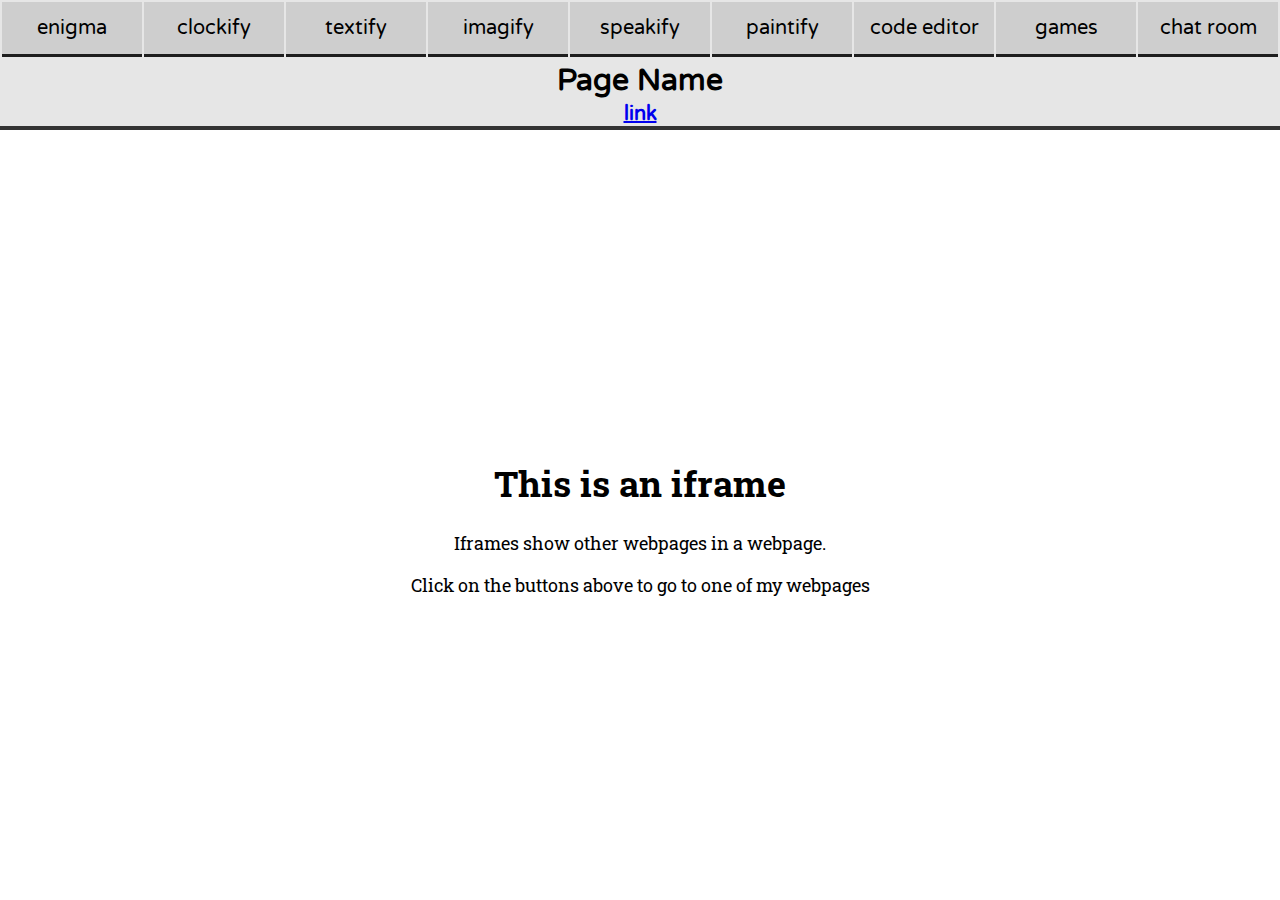
<file: index.html>
<!DOCTYPE html>
<html>
    <head>
        <link rel="shortcut icon" type="image/x-icon" href="mememan.png" />
        <link rel="stylesheet" href="style.css">
        
        <title>Binder</title>
    </head>
    <body>
        
        <!-- Table is one row for all of the different webpages-->
        <div style="text-align: center; background-color: rgb(230, 230, 230); border-bottom: 4px solid rgb(51, 51, 51);">
            <table style="table-layout: fixed; width:100%;">
                <tr>
                    <td><button class="HeaderButton" linkURL="https://munchduster.github.io/enigma" onclick="openPage(this);">enigma</button></td>
                    <td><button class="HeaderButton" linkURL="https://munchduster.github.io/clockify" onclick="openPage(this);">clockify</button></td>
                    <td><button class="HeaderButton" linkURL="https://munchduster.github.io/textify" onclick="openPage(this);">textify</button></td>
                    <td><button class="HeaderButton" linkURL="https://munchduster.github.io/imagify" onclick="openPage(this);">imagify</button></td>
                    <td><button class="HeaderButton" linkURL="https://munchduster.github.io/speakify" onclick="openPage(this);">speakify</button></td>
                    <td><button class="HeaderButton" linkURL="https://munchduster.github.io/paintify" onclick="openPage(this);">paintify</button></td>
                    <td><button class="HeaderButton" linkURL="https://munchduster.github.io/code-editor" onclick="openPage(this);">code editor</button></td>
                    <td><button class="HeaderButton" linkURL="https://munchdusters-games.herokuapp.com" onclick="openPage(this);">games</button></td>
                    <td><button class="HeaderButton" linkURL="https://munchdusters-chat-room.herokuapp.com" onclick="openPage(this);">chat room</button></td>
                </tr>
            </table>
            <h1 id="header" class="header">Page Name</h1>
            <h3 class="link"><a id="link"  href="link">link</a></h3>
        </div>
        <div class="iframe-parent">
            <iframe id="iframe" src="example.html">
            </iframe>
            <div id="cover" class="loading-cover">
                <div class="center-text">
                     <div id="funfact"></div>
					 <div style="height: 100px; width: 100%;">
                    <button class="ContinueButton" id="continue-button" style="display: none;" onclick="onContinue();">Continue</button>
					<div class="loading" id="loading">Loading Page...</div>
					</div>
				</div>
            </div>
        </div>
        <script src="script.js"></script>
    </body>
</html>
</file>
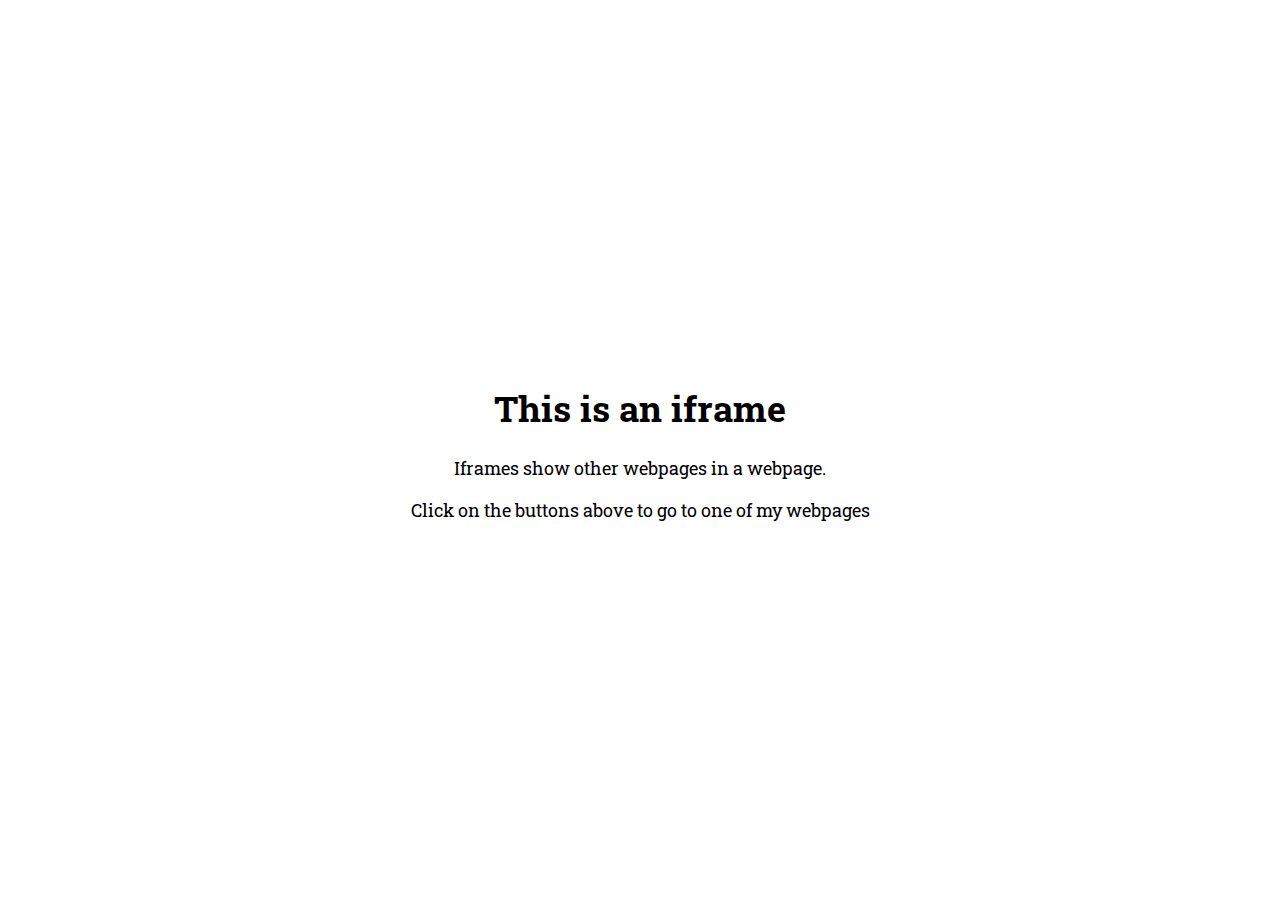
<file: example.html>
<html>
<head>
    <style>
        @import url('https://fonts.googleapis.com/css2?family=Roboto+Slab&display=swap');
        body{
            font-family: 'Roboto Slab';
            font-size: large;
            text-align: center;
        }
        div{
            display: inline-block;
            width: fit-content;
            height: fit-content;
            
            position: absolute;
            top: 50%;
            left: 50%;
            transform: translate(-50%,-50%);
        }
    </style>
</head>
<body>
    <div>
        <h1>This is an iframe</h1>
        <p>Iframes show other webpages in a webpage.</p>
        <p>Click on the buttons above to go to one of my webpages</p>
    </div>
</body>

</html>
</file>
<file: style.css>
@import url("https://fonts.googleapis.com/css2?family=Varela+Round&display=swap");

iframe {
  position: absolute;
  top: 150px;
  left: 0px;
  width: 100%;
  height: calc(100% - 150px);

  border: 0px;
  margin: 0px;
  padding: 0px;
}
.iframe-parent {
  border: 0px;
  margin: 0px;
  padding: 0px;
}
.HeaderButton {
  width: 100%;
  height: 100%;
  height: 40px;
  font-size: 20px;
  text-align: center;
  margin: 5px 0px;
  border: none;
  font-family: "Varela Round";
  padding: 5px 0px;
  background: none;
}
td {
  border-bottom: 3px solid rgb(29, 29, 29);
  background-color: rgb(206, 206, 206);
}
td:hover {
  background-color: rgb(179, 179, 179);
}
body {
  border: 0px;
  margin: 0px;
  padding: 0px;
}
.loading-cover {
  position: absolute;
  display: none;
  top: 150px;
  left: 0px;
  width: 100%;
  height: calc(100% - 150px);
  background-color: rgb(102, 102, 102);
  z-index: 100000;
}
.center-text {
  position: absolute;
  top: 50%;
  left: 50%;
  width: max-content;
  max-width: calc(100% - 40px);
  transform: translate(-50%, -50%);
  font-size: 30px;
  color: white;
  font-family: "Varela Round";
  text-align: -webkit-center;
}
.ContinueButton {
  width: 200px;
  height: 50px;
  border: none;

  padding: 7px;

  text-align: center;
  vertical-align: middle;

  font-size: 20px;
  color: white;
  font-family: "Varela Round";
  background-color: rgb(48 174 48);
}
.ContinueButton:hover {
  background-color: rgb(26 94 26);
}
.SelectedButton {
  background-color: rgb(252, 246, 162);
}
.SelectedButton:hover {
  background-color: rgb(197, 185, 116);
}
button {
  outline: none;
}
.header {
  font-size: 30px;
  margin: 3px;
  font-family: "Varela Round";
}
.link {
  font-size: 20px;
  margin: 0px;
  font-family: "Varela Round";
}
.loading {
  width: 200px;
  border: none;
  top: 20px;
  height: 50px;

  padding-left: 7px;
  padding-right: 7px;
  padding-bottom: 0px;
  padding-top: 25px;

  font-size: 20px;

  text-align: center;
  vertical-align: middle;

  color: white;
  font-family: "Varela Round";
  background-color: rgb(65, 65, 65);
}
</file>
